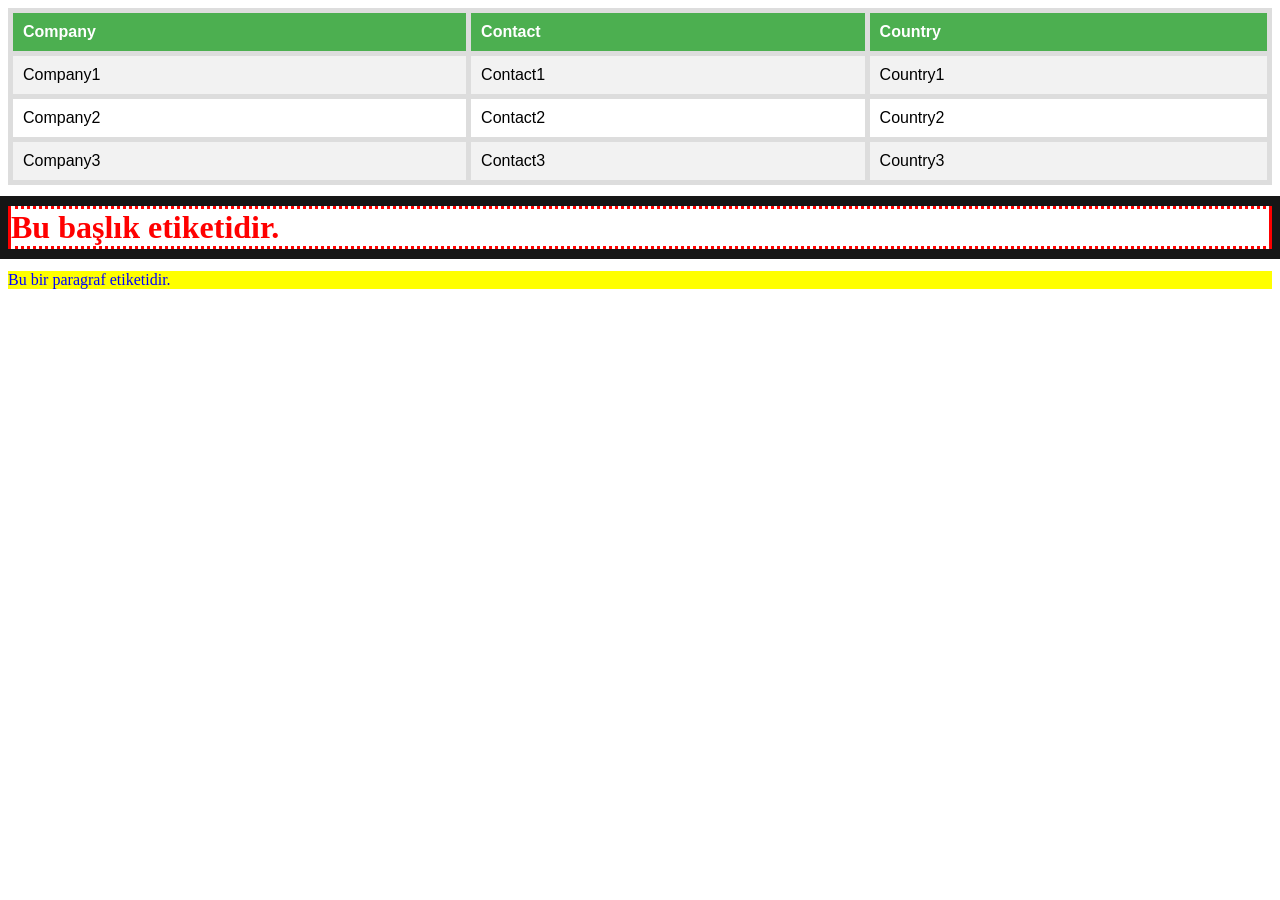
<file: css/index.html>
<!DOCTYPE html>
<html lang="en">

<head>
    <meta charset="UTF-8">
    <meta http-equiv="X-UA-Compatible" content="IE=edge">
    <meta name="viewport" content="width=device-width, initial-scale=1.0">
    <title>Css Dersi</title>

    <style>
        p {
            background-color: yellow;
            color: blue;
        }
    </style>

    <link href="style.css" rel="stylesheet">    
    
</head>

<body>

    <table id="customers">

    <tr>
        <th>    Company </th>
        <th>    Contact </th>
        <th>    Country </th>
    </tr>

    <tr>
        <td>    Company1 </td>
        <td>    Contact1 </td>
        <td>    Country1 </td>
    </tr>

    <tr>
        <td>    Company2 </td>
        <td>    Contact2 </td>
        <td>    Country2 </td>
    </tr>

    <tr>
        <td>    Company3 </td>
        <td>    Contact3 </td>
        <td>    Country3 </td>
    </tr>

    </table>

    <h1>
        Bu başlık etiketidir.
    </h1>

    <p>
        Bu bir paragraf etiketidir.
    </p>

</body>

</html>
</file>
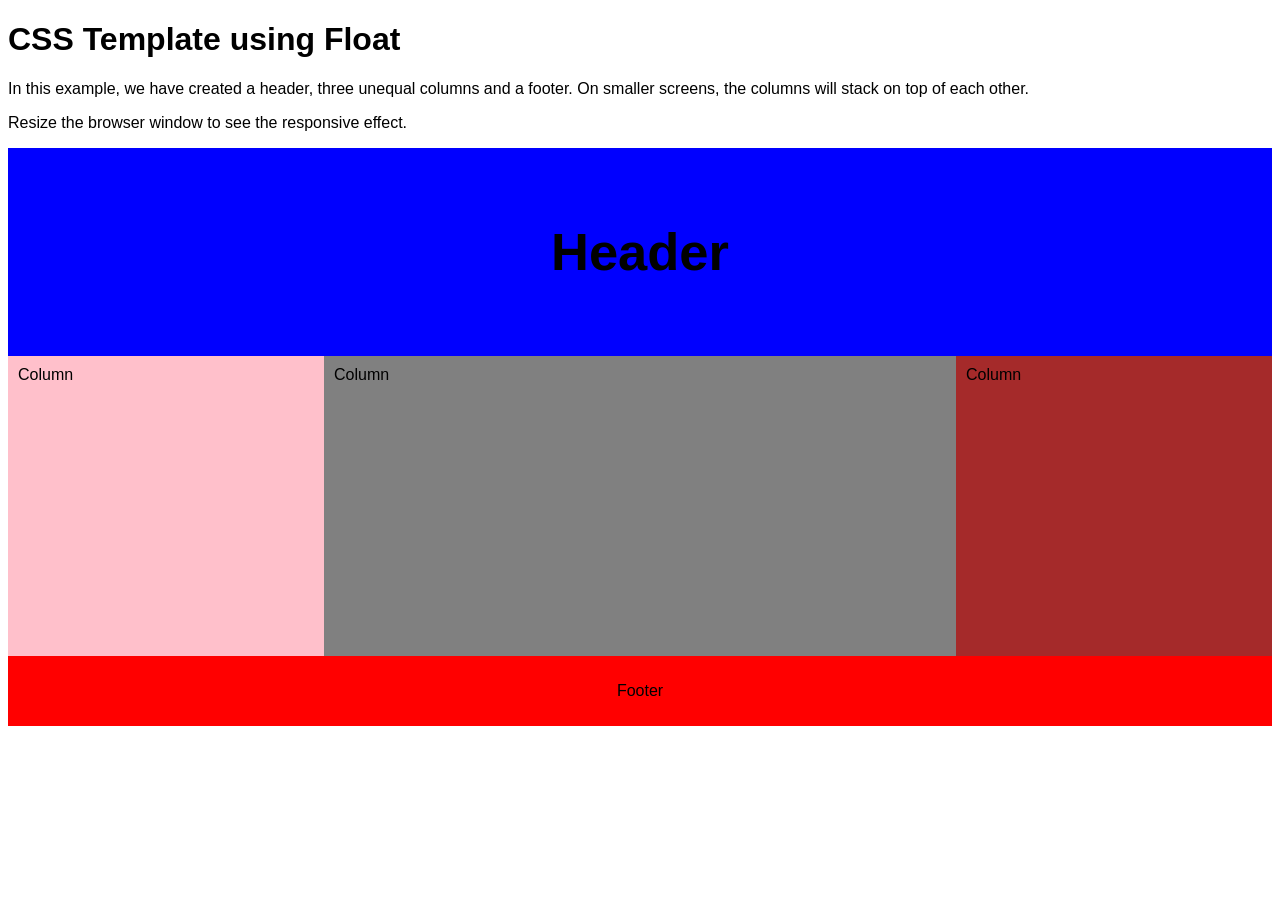
<file: css/hw/index.html>
<!DOCTYPE html>
<html lang="tr">

<head>

  <title>CSS Template</title>
  <meta charset="utf-8">
  <meta name="viewport" content="width=device-width, initial-scale=1">

  <link href="allStyle.css" rel="stylesheet">

</head>

<body>

<h1>CSS Template using Float</h1>
<p>In this example, we have created a header, three unequal columns and a footer. On smaller screens, the columns will stack on top of each other.</p>
<p>Resize the browser window to see the responsive effect.</p>

<div class="header">
  <h2>Header</h2>
</div>

<div class="row">
  <div class="column side" style="background-color:pink;">Column</div>
  <div class="column middle" style="background-color:grey;">Column</div>
  <div class="column side" style="background-color:brown;">Column</div>
</div>

<div class="footer">
  <p>Footer</p>
</div>

</body>
</html>
</file>
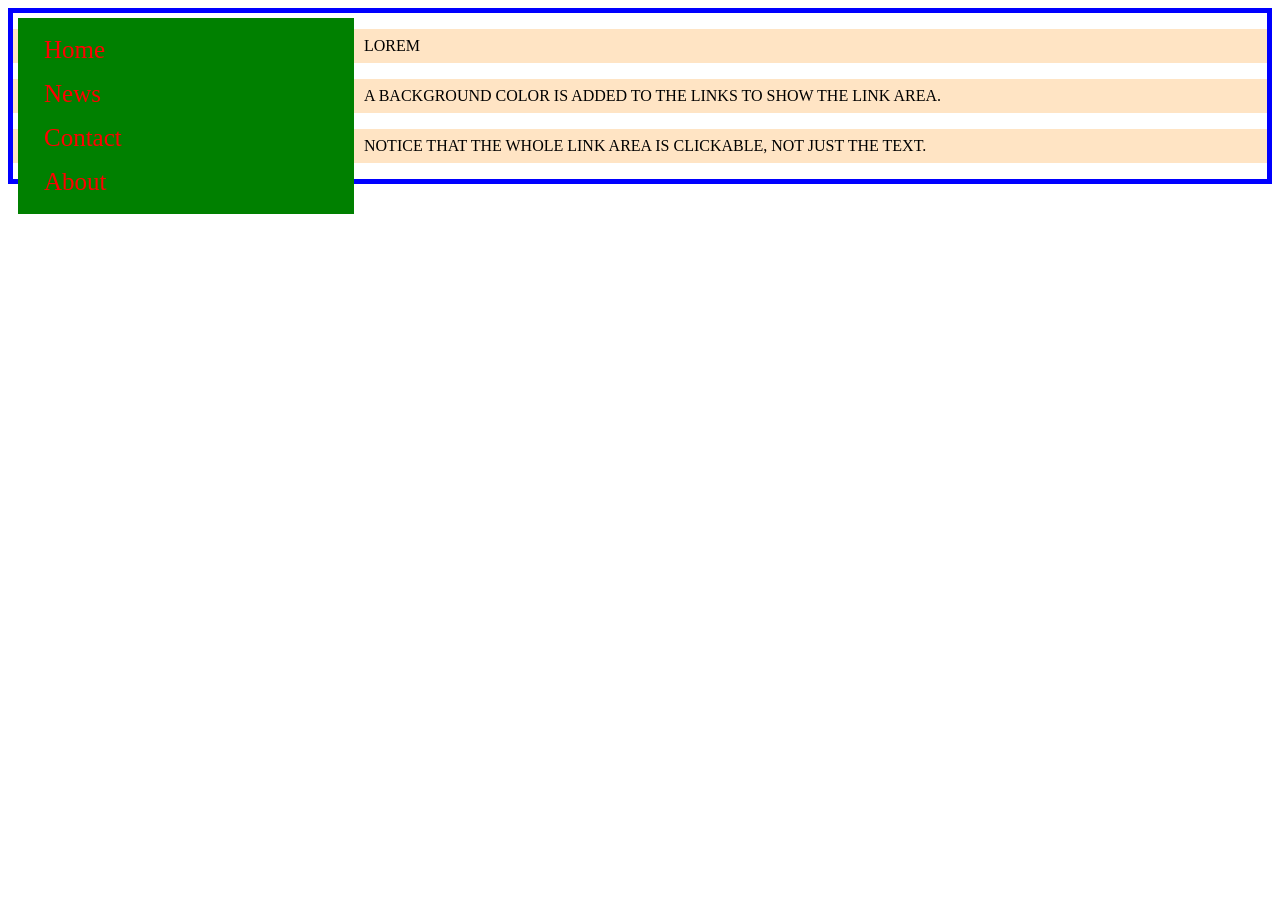
<file: css/hw/practice/index.html>
<!DOCTYPE html>

<html>
    <head>
        <title>Css Examples</title>
        <link href="style.css" rel="stylesheet"> </link>
    </head>

    <body>
            <ul>
                <li><a href="#home">Home</a></li>
                <li><a href="#news">News</a></li>
                <li><a href="#contact">Contact</a></li>
                <li><a href="#about">About</a></li>
            </ul>
        
        <div id="paragraph">
            <p>Lorem</p>
            <p>A background color is added to the links to show the link area.</p>
            <p>Notice that the whole link area is clickable, not just the text.</p>
        </div>

    </body>
</html>
</file>
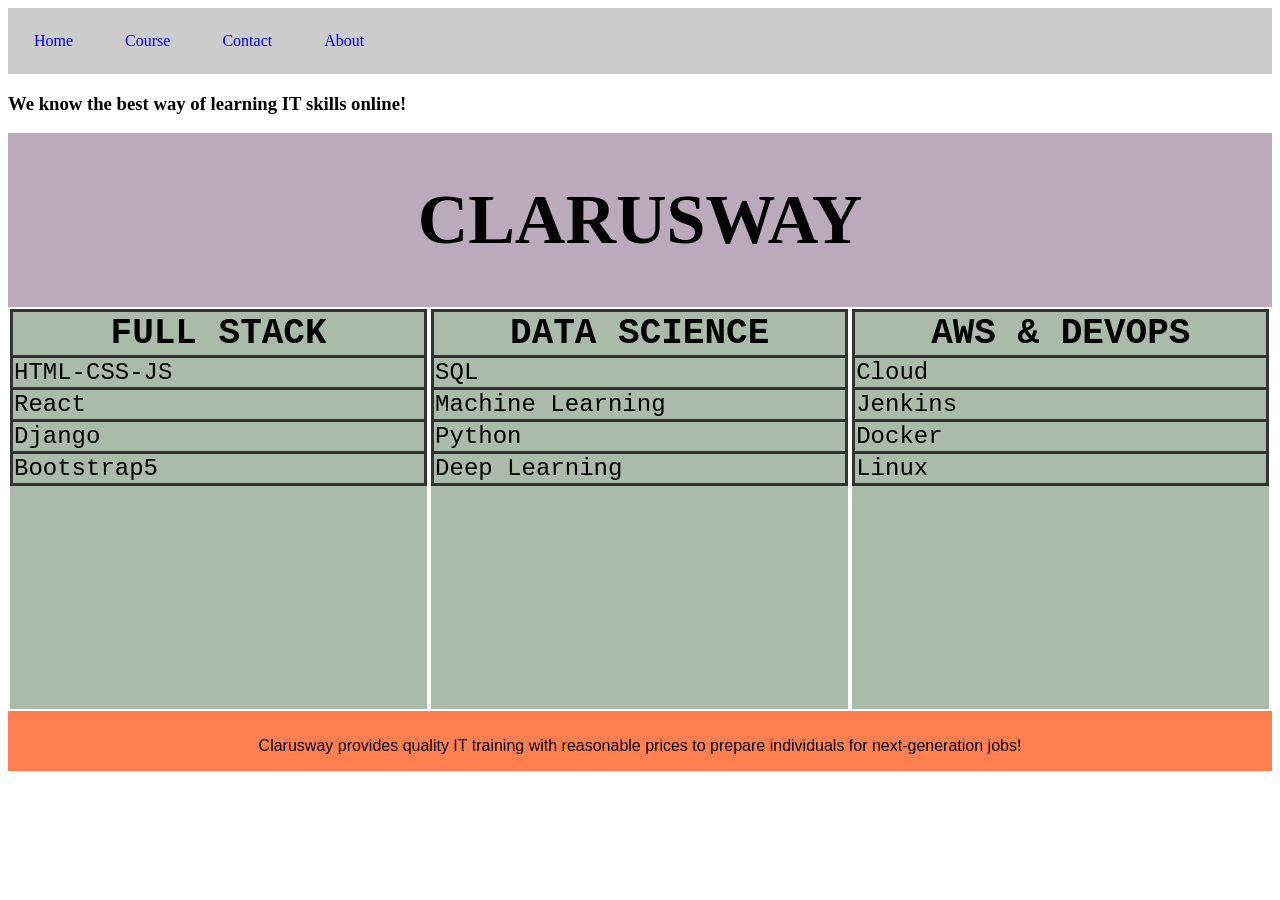
<file: css/hw/info.html>
<!DOCTYPE html>
<html lang="tr">

    <head>

    <title>CSS Sample 2</title>
    <meta charset="utf-8">
    <meta name="viewport" content="width=device-width, initial-scale=1">

    <link href="allStyle2.css" rel="stylesheet">

    </head>

    <body>

        <ul>
            <li> <a href="index.html">Home</a></li>
            <li> <a href="Course.asp">Course</a></li>
            <li> <a href="Contact.asp">Contact</a></li>
            <li> <a href="About.asp">About</a></li>
        </ul>
        
        <h3>
            We know the best way of learning IT skills online!
        </h3>

        <header>    
            <h1> CLARUSWAY </h1>    
        </header>

        <div class = "box">
            <table class="table">
                <tr>
                    <th> FULL STACK </th>
                </tr>
                <tr>
                    <td> HTML-CSS-JS </td>
                </tr>
                <tr>
                    <td> React </td>
                </tr>
                <tr>
                    <td> Django </td>
                </tr>
                <tr>
                    <td> Bootstrap5 </td>
                </tr>
            </table>
        </div>

        <div class = "box">
            <table class="table">
                <tr>
                    <th> DATA SCIENCE </th>
                </tr>
                <tr>
                    <td> SQL </td>
                </tr>
                <tr>
                    <td> Machine Learning </td>
                </tr>
                <tr>
                    <td> Python </td>
                </tr>
                <tr>
                    <td> Deep Learning </td>
                </tr>
            </table>
        </div>

        <div class = "box">
            <table class="table">
                <tr>
                    <th> AWS & DEVOPS </th>
                </tr>
                <tr>
                    <td> Cloud </td>
                </tr>
                <tr>
                    <td> Jenkins </td>
                </tr>
                <tr>
                    <td> Docker </td>
                </tr>
                <tr>
                    <td> Linux </td>
                </tr>
            </table>
        </div>

        <div class="column"></div>
        <div class="column"></div>
        <div class="column"></div>

        <footer>
            <p> Clarusway provides quality IT training with reasonable prices to prepare individuals for next-generation jobs! </p>
        </footer>

    </body>

</html>
</file>
<file: css/style.css>
h1 {
    color: red;
    background-color: #FFFFFF;
    border-top-style: dotted;
    border-right-style: solid;
    border-bottom-style: dotted;
    border-left-style: solid;
    outline: 10px solid rgb(22, 22, 22);
}

#customers {
    font-family: Arial, Helvetica, sans-serif;
    border-collapse: collapse;
    width: 100%;
}

#customers td,
#customers th {
    border: 5px solid #ddd;
    padding: 10px;
}

#customers tr:nth-child(even) {
    background-color: #f2f2f2;
}

#customers tr:hover {
    background-color: #ddd;
}

#customers th {
    padding-top: 10px;
    padding-bottom: 10px;
    text-align: left;
    background-color: #4CAF50;
    color: white;
}
</file>
<file: css/hw/allStyle.css>
* {
    box-sizing: border-box;
}

body {
    font-family: Arial, Helvetica, sans-serif;
}


/* Style the header */

.header {
    background-color: blue;
    padding: 30px;
    text-align: center;
    font-size: 35px;
}


/* Create three unequal columns that floats next to each other */

.column {
    float: left;
    padding: 10px;
    height: 300px;
    /* Should be removed. Only for demonstration */
}


/* Left and right column */

.column.side {
    width: 25%;
}


/* Middle column */

.column.middle {
    width: 50%;
}


/* Clear floats after the columns */

.row:after {
    content: "";
    display: table;
    clear: both;
}


/* Style the footer */

.footer {
    background-color: red;
    padding: 10px;
    text-align: center;
}


/* Responsive layout - makes the three columns stack on top of each other instead of next to each other */

@media (max-width: 600px) {
    .column.side,
    .column.middle {
        width: 100%;
    }
}
</file>
<file: css/hw/practice/style.css>
ul {
    list-style-type: none;
    font-family: Georgia, 'Times New Roman', Times, serif;
    font-size: 25px;
    margin: 10px;
    padding: 10px;
    width: 25%;
    background-color: green;
    float: left;
}

li a {
    display: block;
    color: red;
    padding: 8px 16px;
    text-decoration: none;
}

li a:hover {
    background-color: aqua;
    color: bisque;
}

p {
    background-color: bisque;
    display: block;
    padding: 8px 16px;
    text-decoration: none;
    border: 10px;
    text-transform: uppercase;
}

#paragraph {
    border: 5px solid blue;
}
</file>
<file: css/hw/allStyle2.css>
* {
    box-sizing: border-box;
    border-collapse: collapse;
}

p {
    text-align: center;
    font-family: Arial, Helvetica, sans-serif;
}

ul {
    list-style-type: none;
    margin: 0px;
    padding: 0px;
    overflow: hidden;
    background-color: #ccc;
}

li {
    float: left;
}

li a {
    display: block;
    color: blue;
    text-align: center;
    text-decoration: none;
    padding: 14px 16px;
    margin: 10px;
    size: 20px;
}

li a:hover {
    background-color: red;
}

li a:after {
    background-color: green;
}

header {
    background-color: #bab;
    padding: 20px;
    text-align: center;
    font-size: 35px;
    display: table;
    width: 100%;
}

.box {
    float: left;
    width: 33%;
    padding: 10px;
    height: 400px;
    background-color: #aba;
    margin: 2px;
    display: table;
    border-collapse: collapse;
}

td,
th {
    font-family: 'Courier New', Courier, monospace;
    font-size: 36px;
    border-collapse: collapse;
    border: 3px solid #333;
    width: 1000px;
}

td {
    font-size: 24px;
}

footer {
    background-color: coral;
    padding: 10px;
    text-align: center;
    height: 60px;
    width: 100%;
    display: inline-block;
}
</file>
